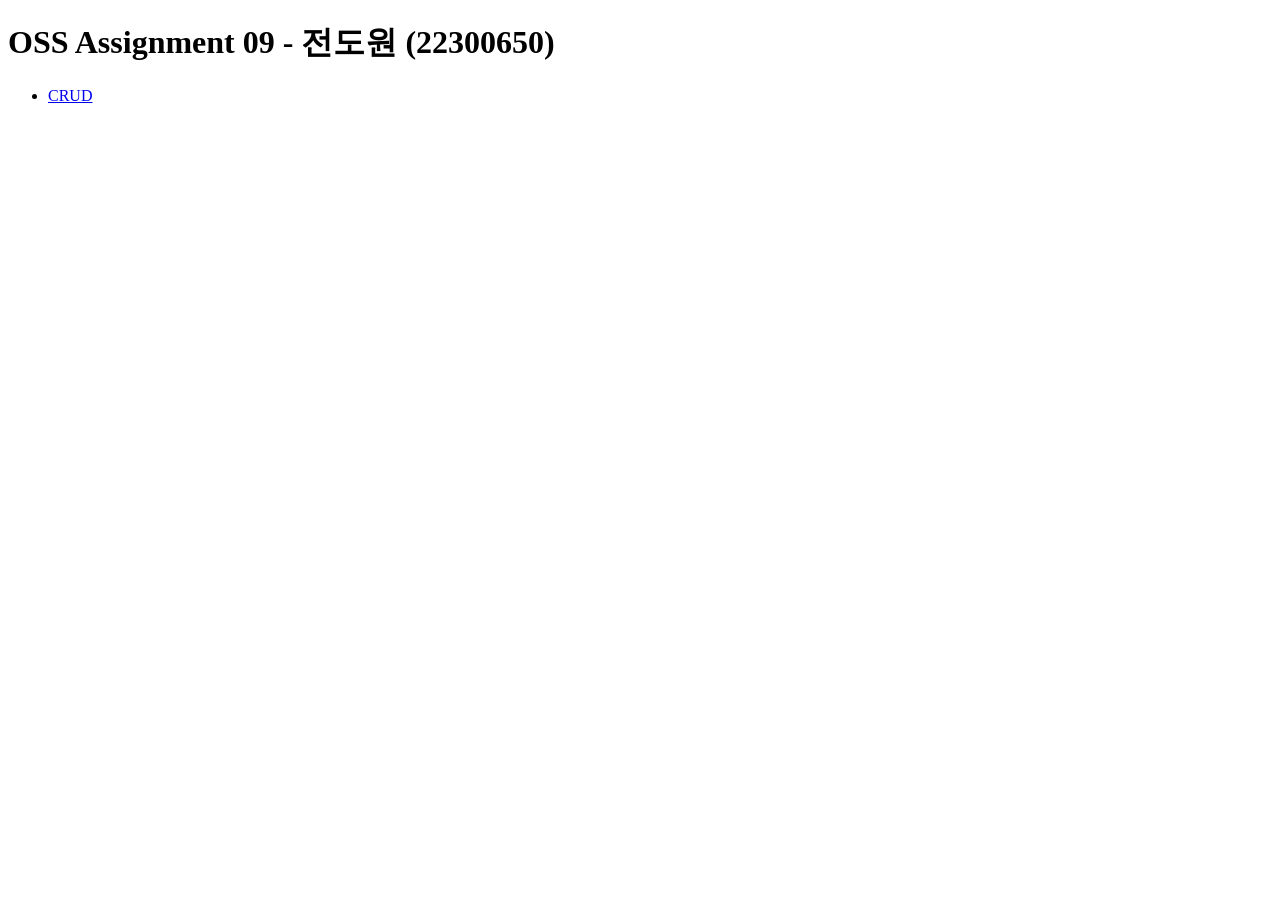
<file: index.html>
<!doctype html>
<html lang="en">
  <head>
    <meta charset="UTF-8" />
    <meta name="viewport" content="width=device-width, initial-scale=1.0" />
    <title>index</title>
  </head>
  <body>
    <h1>OSS Assignment 09 - 전도원 (22300650)</h1>
    <ul>
      <li><a href="crud.html">CRUD</a></li>
    </ul>
  </body>
</html>
</file>
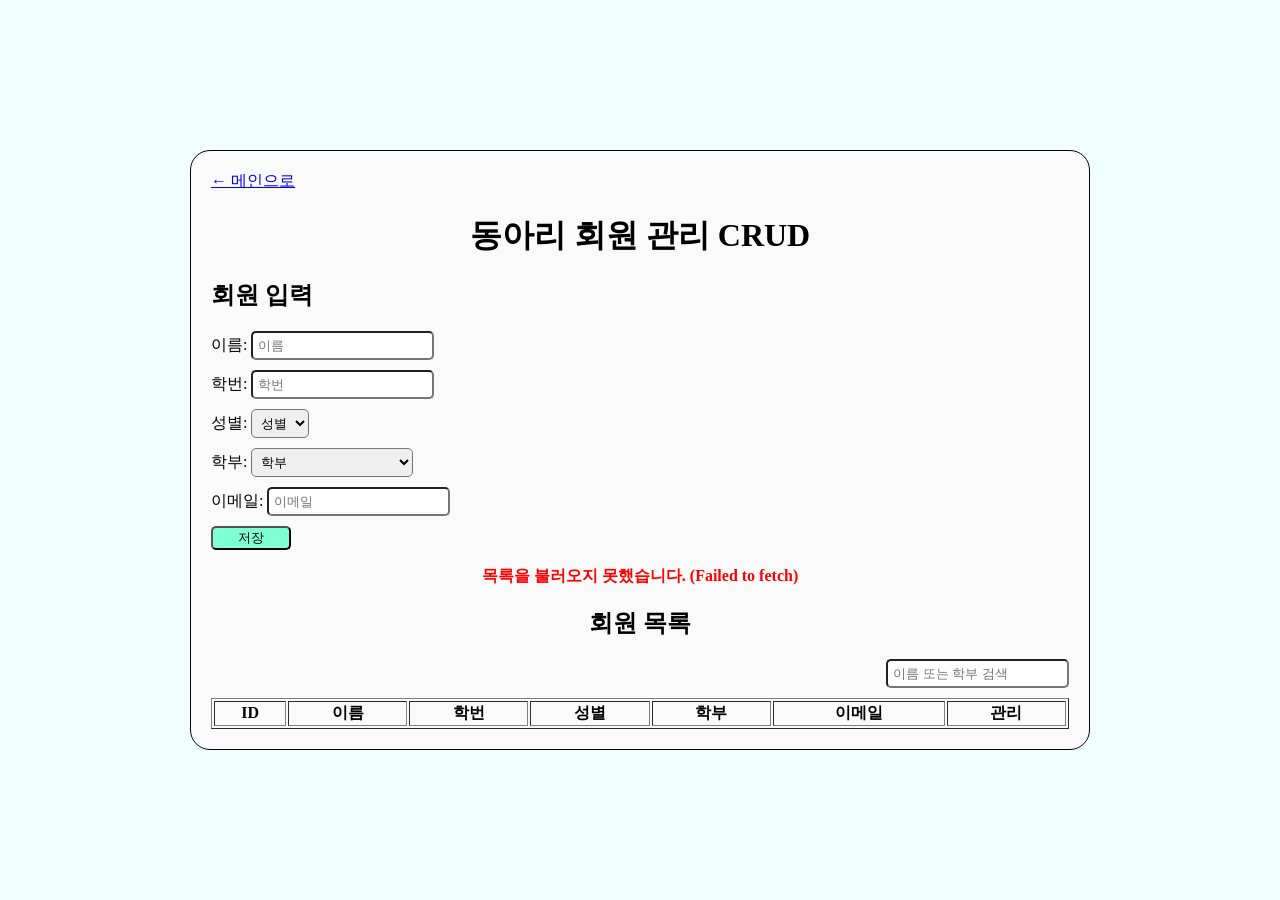
<file: crud.html>
<!doctype html>
<html lang="ko">
  <head>
    <meta charset="UTF-8" />
    <meta name="viewport" content="width=device-width, initial-scale=1.0" />
    <title>동아리 회원 관리</title>
    <link rel="stylesheet" href="style.css" />
  </head>
  <body>
    <div class="container">
      <a href="index.html">← 메인으로</a>
      <h1>동아리 회원 관리 CRUD</h1>
      <h2>회원 입력</h2>
      <form id="memberForm">
        <div>
          <label for="name">이름:</label>
          <input type="text" id="name" placeholder="이름" />
        </div>
        <div>
          <label for="studentId">학번:</label>
          <input type="number" id="studentId" placeholder="학번" />
        </div>
        <div>
          <label for="gender">성별:</label>
          <select id="gender">
            <option value="성별" disabled selected>성별</option>
            <option value="남자">남자</option>
            <option value="여자">여자</option>
          </select>
        </div>
        <div>
          <label for="major">학부:</label>
          <select id="major">
            <option value="학부" disabled selected>학부</option>
            <option value="AI컴퓨터전자">AI컴퓨터전자</option>
            <option value="국제어문학부">국제어문학부</option>
            <option value="경영경제학부">경영경제학부</option>
            <option value="법학부">법학부</option>
            <option value="커뮤니케이션학부">커뮤니케이션학부</option>
            <option value="상담심리사회복지학부">상담심리사회복지학부</option>
            <option value="공간환경시스템공학부">공간환경시스템공학부</option>
            <option value="기계제어공학부">기계제어공학부</option>
            <option value="콘텐츠융합디자인학부">콘텐츠융합디자인학부</option>
            <option value="생명과학부">생명과학부</option>
            <option value="AI융합학부">AI융합학부</option>
            <option value="GLS학부">GLS학부</option>
          </select>
        </div>
        <div>
          <label for="email">이메일:</label>
          <input type="email" id="email" placeholder="이메일" />
        </div>
        <button id="addBtn" type="button" class="addBtn">저장</button>
        <button id="cancelBtn" type="button" class="cancelBtn" hidden>수정 취소</button>
      </form>

      <p id="message"></p>

      <h2 id="listTitle">회원 목록</h2>
      <div class="searchBox">
        <input type="text" id="search" placeholder="이름 또는 학부 검색" />
      </div>
      <div class="tableBox">
        <table border="1" id="table">
          <thead>
            <tr>
              <th>ID</th>
              <th>이름</th>
              <th>학번</th>
              <th>성별</th>
              <th>학부</th>
              <th>이메일</th>
              <th>관리</th>
            </tr>
          </thead>
          <tbody id="memberList"></tbody>
        </table>
      </div>
    </div>

    <script src="crud.js"></script>
  </body>
</html>
</file>
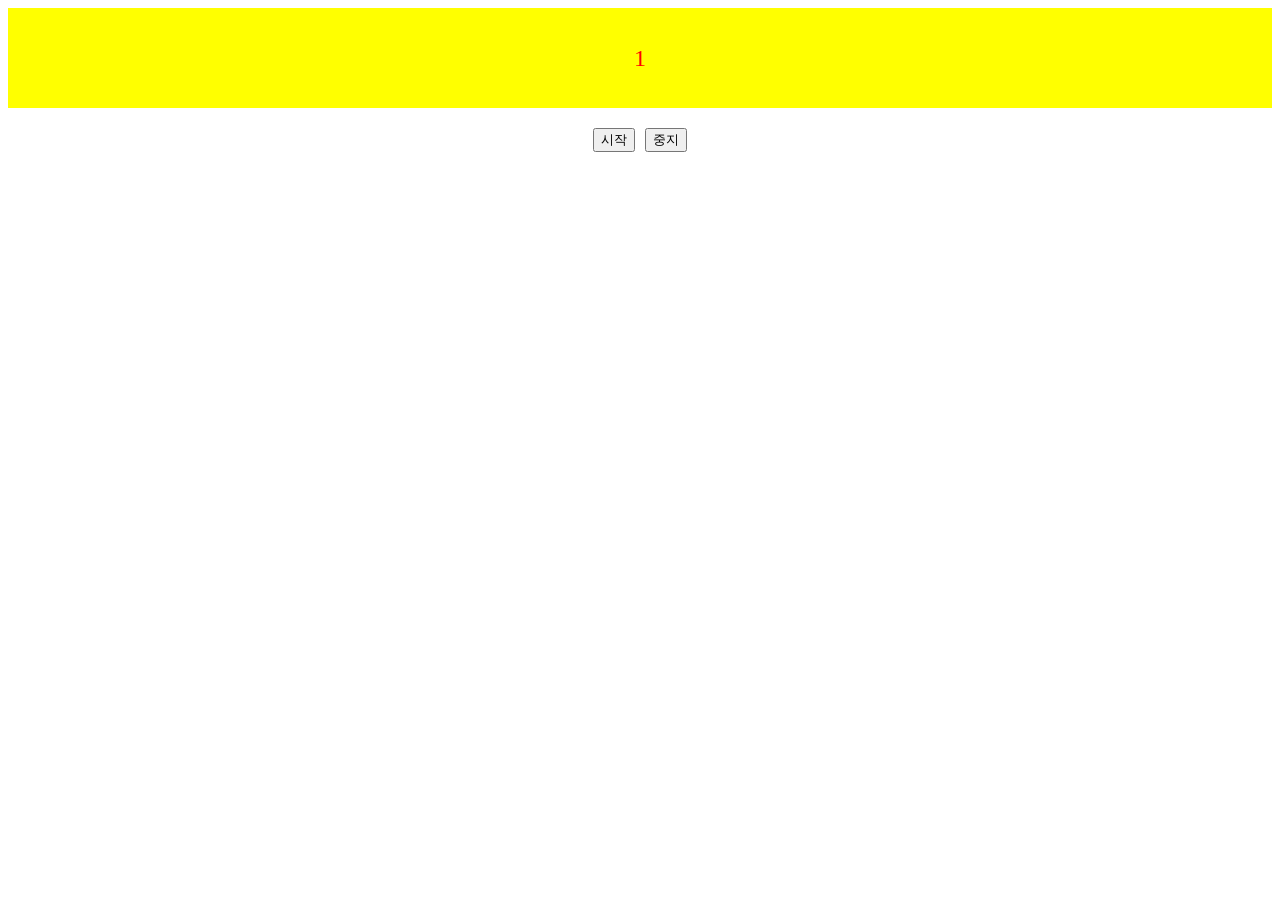
<file: timer.html>
<!doctype html>
<html lang="en">
  <head>
    <meta charset="UTF-8" />
    <meta name="viewport" content="width=device-width, initial-scale=1.0" />
    <title>Document</title>
  </head>
  <body>
    <div
      style="
        background-color: yellow;
        width: 100%;
        height: 100px;
        display: flex;
        justify-content: center;
        align-items: center;
      ">
      <p style="font-size: 24px; color: red">{count}</p>
    </div>
    <div style="display: flex; justify-content: center; gap: 10px; margin-top: 20px">
      <button id="startButton">시작</button>
      <button id="stopButton">중지</button>
    </div>
    <script>
      let count = 0;
      function updateCount() {
        document.querySelector("p").textContent = count;
      }
      const timerId = setInterval(() => {
        count++;
        updateCount();
        console.log(count);
      }, 1000);

      const startButton = document.querySelector("#startButton");
      const stopButton = document.querySelector("#stopButton");

      startButton.addEventListener("click", () => {
        count = 0;
        updateCount();
        const newTimerId = setInterval(() => {
          count++;
          updateCount();
          console.log(count);
        }, 1000);
      });

      stopButton.addEventListener("click", () => {
        clearInterval(timerId);
      });
    </script>
  </body>
</html>
</file>
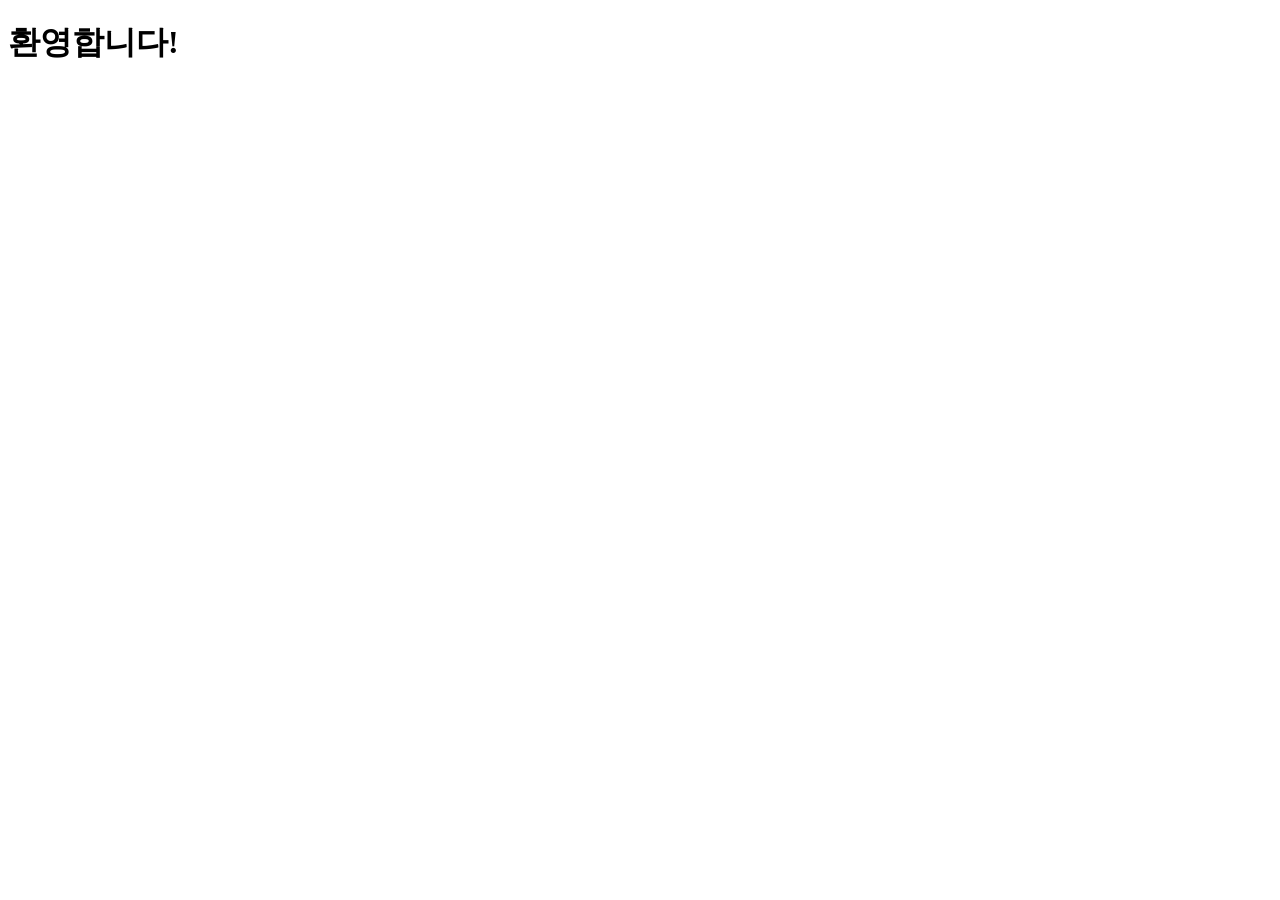
<file: welcome.html>
<!doctype html>
<html lang="en">
  <head>
    <meta charset="UTF-8" />
    <meta name="viewport" content="width=device-width, initial-scale=1.0" />
    <title>Document</title>
  </head>
  <body>
    <h1 id="welcomeMessage">환영합니다!</h1>

    <script>
      console.log("현재 페이지 경로: ", location.pathname);

      if (!localStorage.getItem("hasVisited")) {
        alert("처음 방문하셨군요!");
        localStorage.setItem("hasVisited", "true");
      } else {
        console.log("이전에 방문한 적이 있습니다.");
        const welcomeMessage = localStorage.getItem("welcomeMessage");
        document.getElementById("welcomeMessage").textContent = "또 오셨네요!";
      }
    </script>
  </body>
</html>
</file>
<file: style.css>
body {
  background-color: azure;
  min-height: 100vh;
  margin: 0;
  display: flex;
  justify-content: center;
  align-items: center;
}
h1 {
  color: black;
  text-align: center;
}
.container {
  width: 100%;
  max-width: 900px;
  margin: 20px;
  background-color: rgb(250, 250, 250);
  border: 1px solid;
  border-radius: 20px;
  padding: 20px;
  box-sizing: border-box;
}
.tableBox {
  overflow-x: auto;
}
input {
  padding: 5px;
  margin-bottom: 10px;
  border-radius: 5px;
  outline: none;
}
select {
  padding: 5px;
  margin-bottom: 10px;
  border-radius: 5px;
}
input:hover,
input:focus,
select:focus {
  padding: 5px;
  margin-bottom: 10px;
  border-radius: 5px;
  outline: none;
  border-color: aqua;
}
#listTitle {
  text-align: center;
}
#table {
  margin: 0 auto;
  width: 100%;
}
.addBtn {
  background-color: aquamarine;
  border-radius: 5px;
  min-width: 80px;
}
.manageBtns {
  display: flex;
  gap: 1px;
}
.manageBtns button {
  flex: 1;
  padding: 6px 0;
}
.editBtn {
  background-color: #4a90e2;
  border-radius: 5px;
}
.editBtn:hover {
  background-color: #99bee3;
}

.deleteBtn {
  background-color: #e25555;
  border-radius: 5px;
}
.deleteBtn:hover {
  background-color: #df8f8f;
}

#message {
  text-align: center;
  font-weight: bold;
}
.success {
  color: green;
}
.error {
  color: red;
}
.cancelBtn {
  background-color: lightgray;
  border-radius: 5px;
  min-width: 80px;
}
.searchBox {
  text-align: right;
}
</file>
